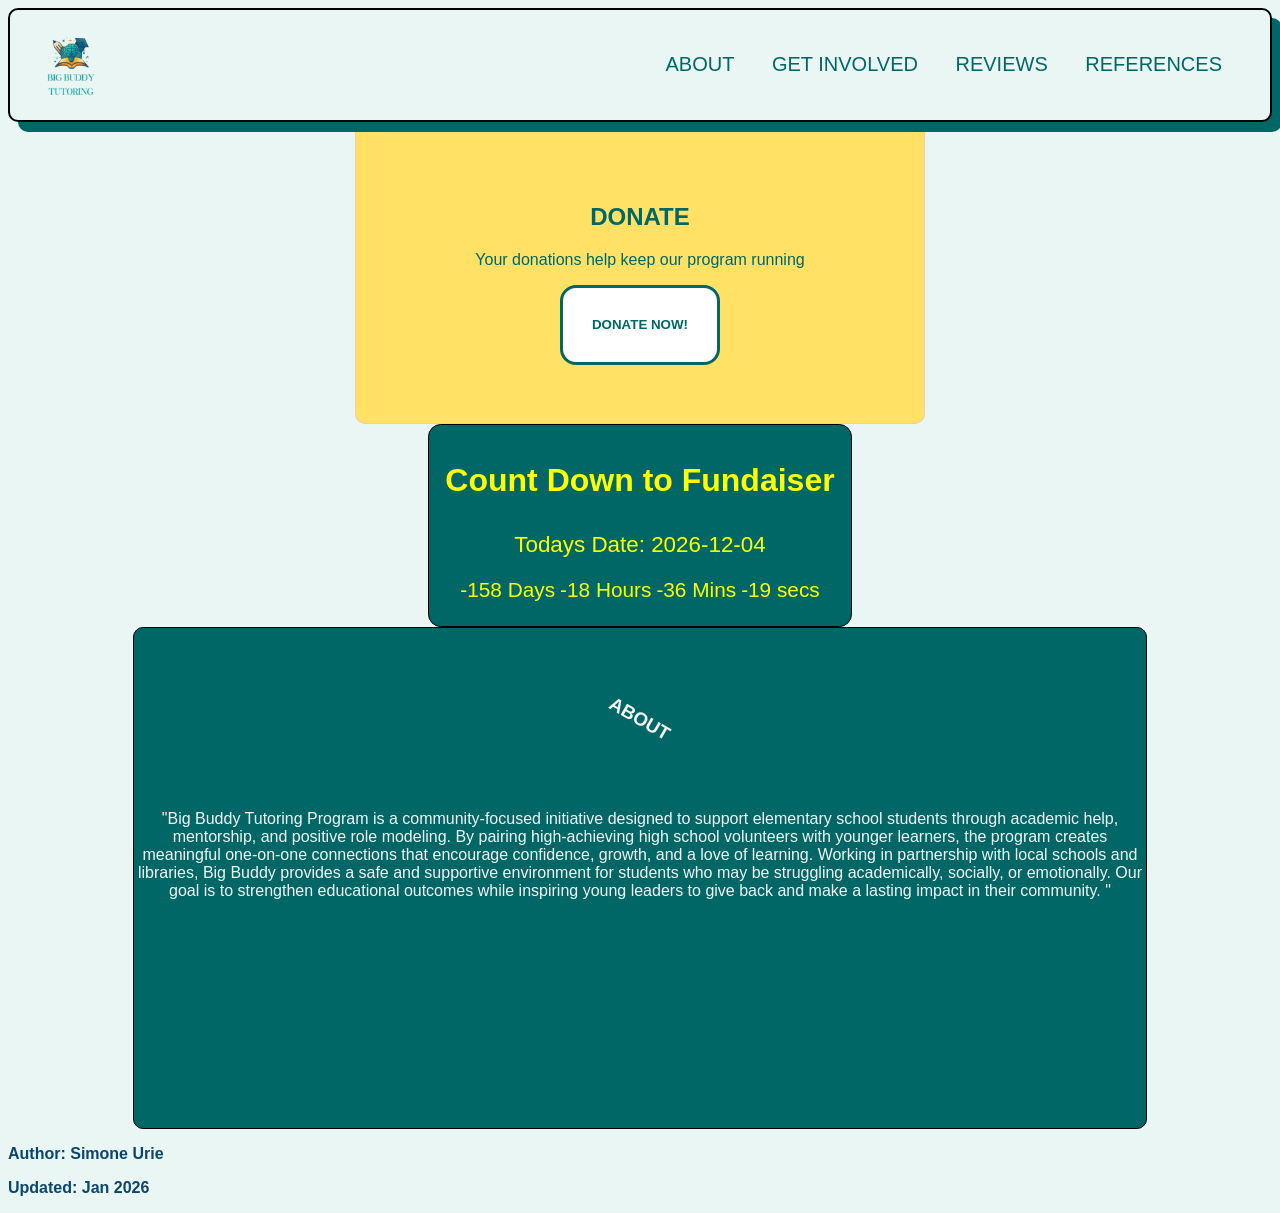
<file: html/about.html>
<!DOCTYPE html>
<html lang="en">
  <head>
    <meta charset="UTF-8" />
    <meta name="viewport" content="width=device-width, initial-scale=1.0" />
    <title>About</title>
    <link rel="stylesheet" href="../styles/firstpagestyles.css" />
  </head>

  <body>
    <nav class="nav-bar">
      <a href="../index.html" title="LOGO">
        <img
          srcset="../Images/BBTLOGO.png"
          class="media1"
          width="90"
          height="90"
          border-radius="10px"
        />
      </a>

      <div class="nav-link-list">
        <a href="./about.html">ABOUT</a>
        <a href="./form.html">GET INVOLVED</a>
        <a href="./reviews2.html">REVIEWS</a>
        <a href="./References.html">REFERENCES</a>
      </div>

      <div class="burger-wrap">
        <img src="../Images/burger.png" class="burger-img" />

        <div class="dropdown">
          <a class="a-about" title="ABOUT" href="./about.html">
            ABOUT
            <span class="tooltip-text"> Click here to go to another page</span>
          </a>
          <a href="form.html">GET INVOLVED</a>
          <a href="./reviews2.html">REVIEWS</a>
          <a href="./References.html">REFERENCES</a>
        </div>
      </div>
    </nav>

    <div class="writeup">
      <section class="donatenow">
        <h1>DONATE</h1>
        <p>Your donations help keep our program running</p>
        <button type="button">DONATE NOW!</button>
      </section>
    </div>

    <div class="time-wrapper">
      <h1>Count Down to Fundaiser</h1>
      <div class="today">Todays Date: <span id="todays-date"></span></div>
      <div class="countdown">
        <div><span id="days-count">00</span> Days</div>
        <div><span id="hours-count">00</span> Hours</div>
        <div><span id="mins-count">00</span> Mins</div>
        <div><span id="secs-count">00</span> secs</div>
      </div>
    </div>

    <article class="writeup">
      <section class="about-section">
        <h1>ABOUT</h1>
        <p>
          "Big Buddy Tutoring Program is a community-focused initiative designed
          to support elementary school students through academic help,
          mentorship, and positive role modeling. By pairing high-achieving high
          school volunteers with younger learners, the program creates
          meaningful one-on-one connections that encourage confidence, growth,
          and a love of learning. Working in partnership with local schools and
          libraries, Big Buddy provides a safe and supportive environment for
          students who may be struggling academically, socially, or emotionally.
          Our goal is to strengthen educational outcomes while inspiring young
          leaders to give back and make a lasting impact in their community. "
        </p>
      </section>
    </article>

    <footer>
      <p>Author: Simone Urie</p>
      <p>Updated: Jan 2026</p>
    </footer>

    <script src="final.js" defer></script>
  </body>
</html>
</file>
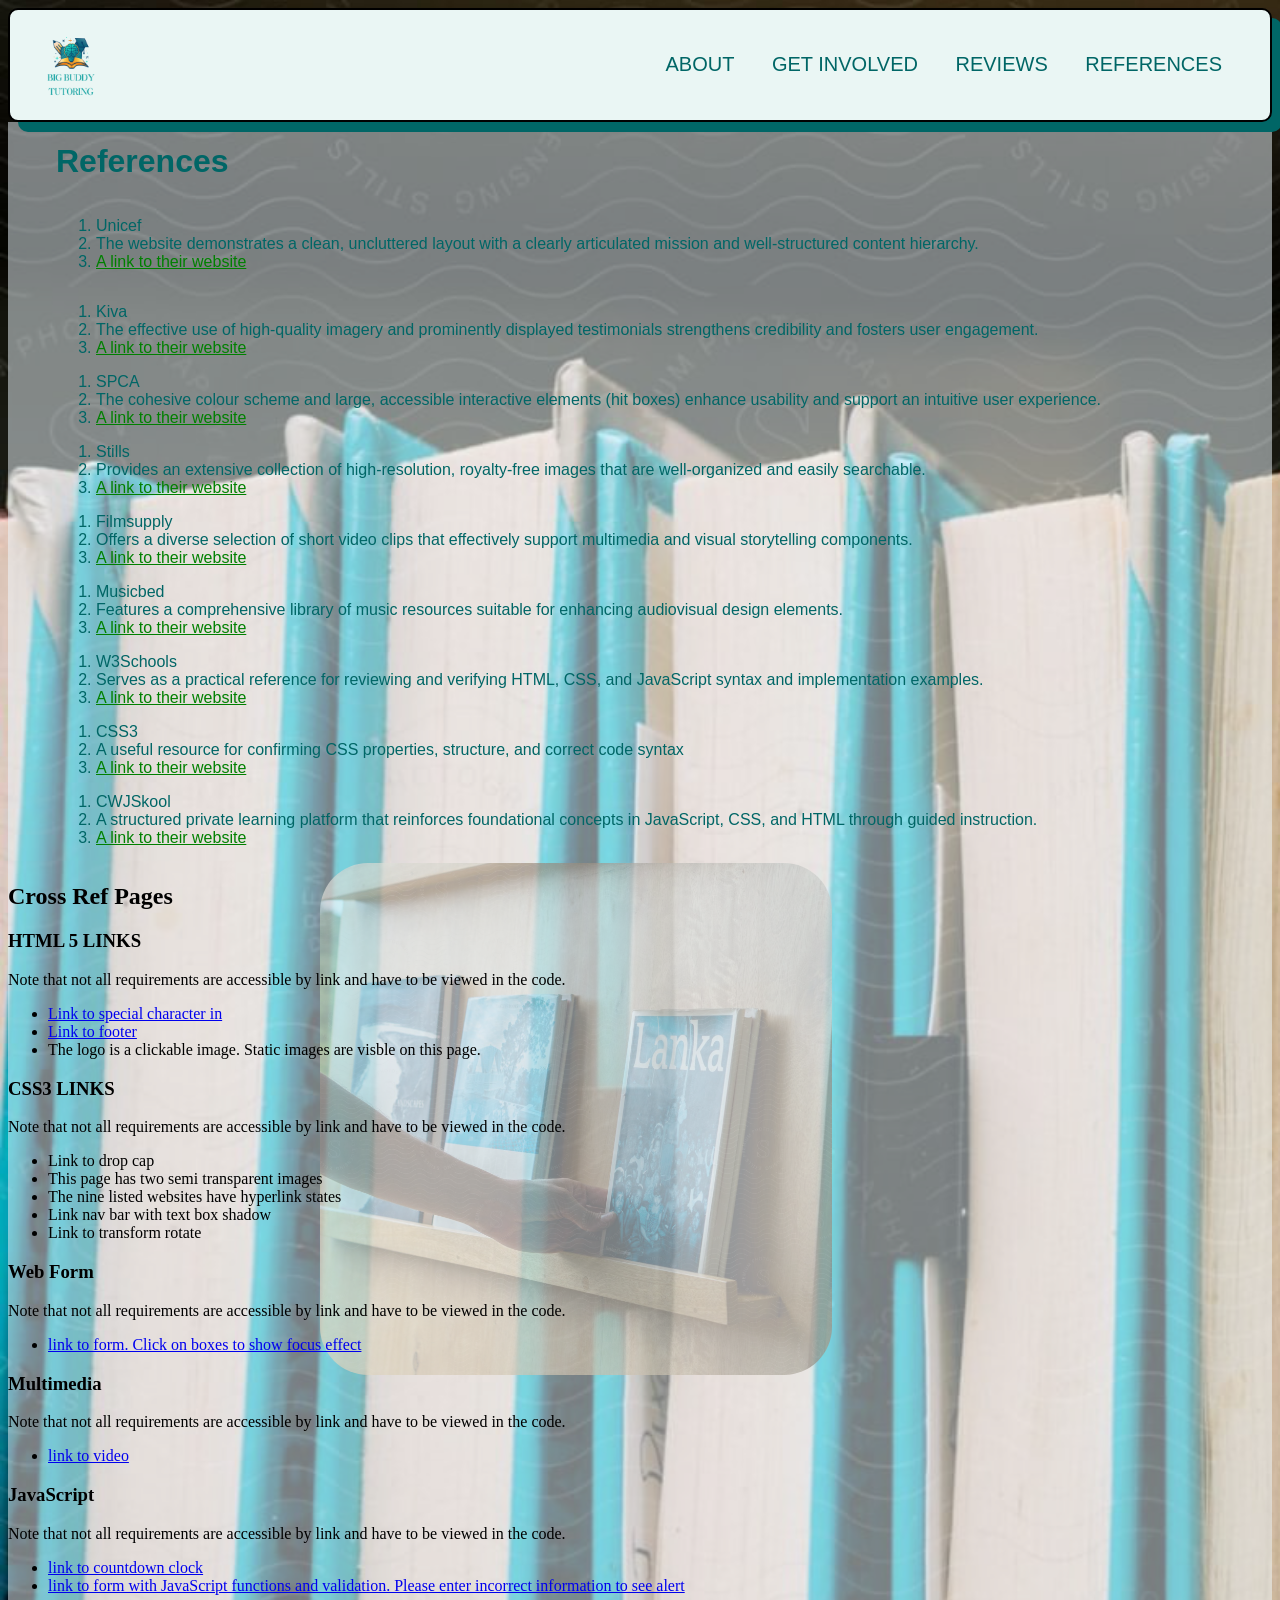
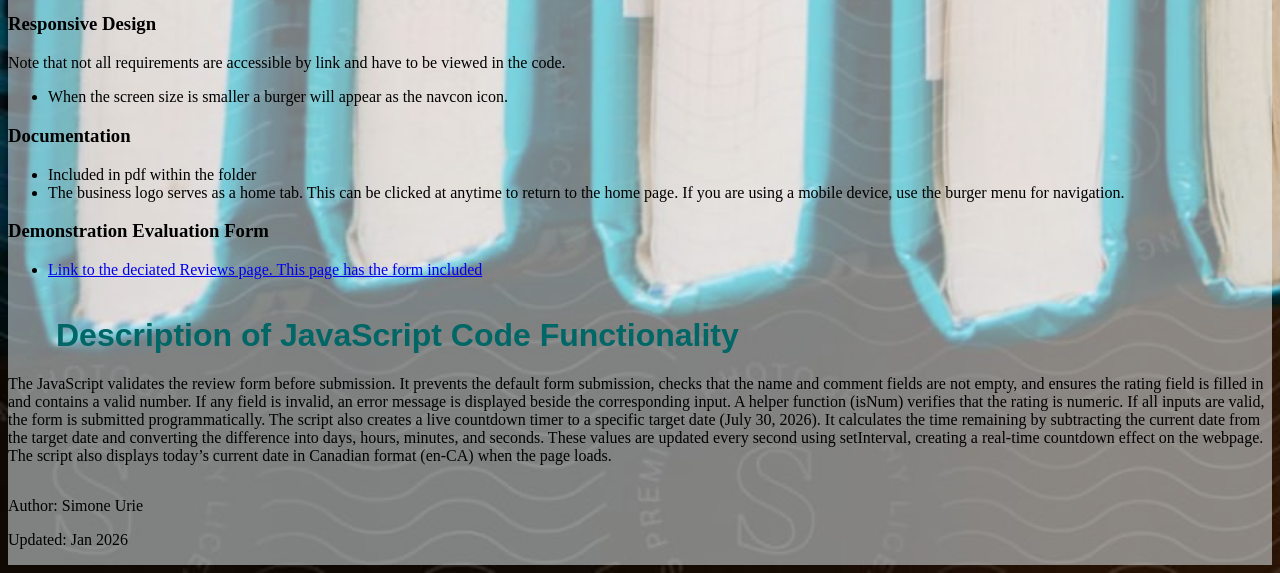
<file: html/References.html>
<!DOCTYPE html>
<html lang="en">
  <head>
    <meta charset="UTF-8" />
    <meta name="viewport" content="width=device-width, initial-scale=1.0" />
    <title>References</title>
    
    <link rel="stylesheet" href="../styles/reference.css"/>
  </head>

  <body>

    <nav class="nav-bar">
      <a href="../index.html" title="LOGO">
        <img
          srcset="../Images/BBTLOGO.png"
          class="media1"
          width="90"
          height="90"
          border-radius="10px"
        />
      </a>
      
      <div class="nav-link-list">
        <a href="./about.html">ABOUT</a>
        <a href="./form.html">GET INVOLVED</a>
        <a href="./reviews2.html">REVIEWS</a>
        <a href="./References.html">REFERENCES</a>
      </div>

        <div class="burger-wrap">
          <img src="../Images/burger.png" class="burger-img"/>

          <div class="dropdown">
            <a class="a-about" title="ABOUT" href="./about.html">ABOUT</a>
            <a href="form.html">GET INVOLVED</a>
            <a href="./reviews2.html">REVIEWS</a>
            <a href="./References.html">REFERENCES</a>
          </div>
        </div>
      </nav>
      
      <div class="reference">
        <h1> References</h1>
        
          <ol>
            <li>Unicef</li>
          <li> 
            The website demonstrates a clean, uncluttered layout with a 
            clearly articulated mission and well-structured content hierarchy.
          </li>
          <li>
            <a href= "https://secure.unicef.ca/page/150275/donate/1?ea.tracking.
              id=25DIAQ11RME&gad_source=1&gad_campaignid=
              21302080774&gbraid=0AAAAAD5LRQoVcFG0LHUMxT0RXph9FdsWe&gclid
              =CjwKCAiAvaLLBhBFEiwAYCNTf1eAn8uVFaEf3n6jlx3DnheXZXULuE53DiH-
              _g5H6qkRSF8RsaEtYRoCuGgQAvD_BwE">
              A link to their website
            </a>
          </li>
          </ol>
          
          <div class=" listrefs">
          <ol>
          <li>Kiva</li>
          <li>The effective use of high-quality imagery and prominently displayed 
            testimonials strengthens credibility and fosters user engagement.</li>
          <li><a href="https://www.kiva.org/">A link to their website</a></li>
          </ol>

          
          <ol>
          <li>SPCA</li>
          <li>The cohesive colour scheme and large, accessible interactive elements 
            (hit boxes) enhance usability and support an intuitive user experience.</li>
          <li><a href="//spca.bc.ca/">A link to their website</a></li>
          </ol>

          <ol>
          <li>Stills</li> 
          <li>Provides an extensive collection of high-resolution, royalty-free images 
            that are well-organized and easily searchable.</li>
          <li><a href="//www.stills.com/stock-images">A link to their website</a></li>
          </ol>

          <ol>
          <li>Filmsupply</li>
          <li>Offers a diverse selection of short video clips that effectively support 
            multimedia and visual storytelling components.</li>
          <li><a href="//www.filmsupply.com/">A link to their website</a></li>
          </ol>

          <ol>
          <li>Musicbed</li>
          <li> Features a comprehensive library of music resources suitable for enhancing 
            audiovisual design elements.</li>
          <li><a href="//https://www.musicbed.com/songs">A link to their website</a></li>
          </ol>

          <ol>
          <li>W3Schools</li>
          <li>Serves as a practical reference for reviewing and verifying HTML, CSS, and 
            JavaScript syntax and implementation examples.</li>
          <li><a href="///https://www.w3schools.com/">A link to their website</a></li>
          </ol>

          <ol>
          <li>CSS3</li>
          <li>A useful resource for confirming CSS properties, structure, and correct code syntax</li>
          <li><a href="https://www.w3.org/TR/2001/WD-css3-roadmap-20010523/">A link to their website</a></li>
          </ol>

          <ol>
          <li>CWJSkool</li>
          <li>A structured private learning platform that reinforces foundational concepts in JavaScript, 
            CSS, and HTML through guided instruction.</li>
          <li><a href="https://www.skool.com/cwj">A link to their website</a></li>
          </ol>
         
        
        <img style="position: absolute; z-index: -1; left: 25%;" src="../Images/refleft.jpg" alt="someone reaching for a book">

      </div>

      <div>
        <h2>Cross Ref Pages</h2>
        <div>
          <h3>HTML 5 LINKS</h3>
          <p>Note that not all requirements are accessible by link and have to be viewed in the code.</p>
          <ul>
            <li><a href="../index.html#main-footer">Link to special character in <footer></footer></a></li>
            <li><a href="../index.html#main-footer">Link to footer</a></li>
            <li>The logo is a clickable image. Static images are visble on this page.</li>
          </ul>
        </div>

        <div>
          <h3>CSS3 LINKS</h3>
          <p>Note that not all requirements are accessible by link and have to be viewed in the code.</p>
          <ul>
            <li><a href="../index.html#main-footer#dropcappara"></a>Link to drop cap</li>
            <li><a>This page has two semi transparent images</a></li>
            <li><a>The nine listed websites have hyperlink states</a></li>
            <li><a href="../index.html"></a>Link nav bar with text box shadow</li>
            <li><a href="../index.html"></a>Link to transform rotate</li>
          </ul>
        </div>

        <div>
          <h3>Web Form</h3>
          <p>Note that not all requirements are accessible by link and have to be viewed in the code.</p>
          <ul>
            <li><a href="./form.html">link to form. Click on boxes to show focus effect</a></li>
          </ul>
        </div>

        <div>
          <h3>Multimedia</h3>
          <p>Note that not all requirements are accessible by link and have to be viewed in the code.</p>
          <ul>
            <li><a href="../index.html">link to video</a></li>
          </ul>
        </div>
        
        <div>
          <h3>JavaScript</h3>
          <p>Note that not all requirements are accessible by link and have to be viewed in the code.</p>
          <ul>
            <li><a href="./about.html">link to countdown clock</a></li>
            <li><a href="./reviews2.html#review-form">link to form with JavaScript functions and validation. Please 
              enter incorrect information to see alert</a></li>
          </ul>
        </div>

        <div>
          <h3>Responsive Design</h3>
          <p>Note that not all requirements are accessible by link and have to be viewed in the code.</p>
          <ul>
            <li>When the screen size is smaller a burger will appear as the navcon icon.</li>
            
          </ul>
        </div>

        <div>
          <h3>Documentation</h3>
          <ul>
            <li>Included in pdf within the folder</li>
            <li>The business logo serves as a home tab. This can be clicked at anytime to return to the home page.
              If you are using a mobile device, use the burger menu for navigation.
            </li>
          </ul>
        </div>

        <div>
          <h3>Demonstration Evaluation Form</h3>
          <ul>
            <li><a href="./reviews2.html#review-form">Link to the deciated Reviews page. This page has the form included</a></li>
            
          </ul>
        </div>

      </div>
      <div>
        <h1>Description of JavaScript Code Functionality</h1>
        <p>
          The JavaScript validates the review form before submission. It prevents the default form submission, checks that the name 
          and comment fields are not empty, and ensures the rating field is filled in and contains a valid number. If any field 
          is invalid, an error message is displayed beside the corresponding input. A helper function (isNum) verifies that the 
          rating is numeric. If all inputs are valid, the form is submitted programmatically.

          The script also creates a live countdown timer to a specific target date (July 30, 2026). It calculates the time remaining 
          by subtracting the current date from the target date and converting the difference into days, hours, minutes, and seconds. 
          These values are updated every second using setInterval, creating a real-time countdown effect on the webpage. The script 
          also displays today’s current date in Canadian format (en-CA) when the page loads.
        </p>
      </div>

      <footer>
      <p>Author: Simone Urie</p>
      <p> Updated: Jan 2026</p>
    </footer>
</body>
</html>
</file>
<file: styles/firstpagestyles.css>
body {
  background-color: #eaf6f4;
  min-height: height 1vh;
}

.Container1 {
  display: flex;
  flex-direction: column;
  align-items: center;
}

.nav-bar {
  display: flex;
  justify-content: space-between;
  align-items: center;

  position: sticky;
  top: 0;
  z-index: 1000;

  border-radius: 10px;
  border: 2px solid black;
  color: rgb(0, 102, 102);

  height: 100px;
  width: 100%vw;

  font-family: Arial, Helvetica, sans-serif;
  font-size: 20px;

  background-color: #eaf6f4;
  box-shadow: 10px 10px;
  padding: 0.3rem 1rem;
}

.nav-bar a {
  color: rgb(0, 102, 102);
  margin-right: 2rem;
  text-decoration: none;
}

.nav-bar-burger {
  display: flex;
  justify-content: space-between;
  align-items: center;

  position: sticky;
  top: 0;
  z-index: 1000;

  border-radius: 10px;
  border: 2px solid black;
  color: rgb(0, 102, 102);

  height: 100px;
  width: 100%vw;

  font-family: Arial, Helvetica, sans-serif;
  font-size: 20px;

  background-color: #eaf6f4;
  box-shadow: 10px 10px;
  padding: 0.3rem 1rem;
}

.a-about {
  position: relative;
}

.media1 {
  border-radius: 10px;
}

.nav-bar-links {
  color: black;
  margin-right: 5rem;
  justify-content: center;
  text-decoration: none;
}

.tooltip-text {
  visibility: hidden;
  padding: 4px 6px;
  font-size: 12px;
  background-color: pink;
  z-index: 1;
  position: absolute;
}

.a-about:hover .tooltip-text {
  visibility: visible;
}

.writeup1 {
  display: flex;
  flex-direction: column;
  justify-content: flex-end;
  border-radius: 10px;
}

.intro-paragraphs {
  height: 294px;
  border-radius: 10px;
  width: 50%vh;
  background-color: rgb(84, 125, 72);
  font-family: Arial, Helvetica, sans-serif;
  text-align: center;
  border: 1px solid black;
}

.time-wrapper {
  background-color: rgb(0, 102, 102);
  display: flex;
  flex-direction: column;
  align-items: center;
  gap: 4px;
  padding: 1rem;
  margin: auto;
  border: 1px solid black;
  border-radius: 0.8rem;
  font-family: Arial, Helvetica, sans-serif;
  width: fit-content;
}

.time-wrapper h1 {
  color: yellow;
}

.today {
  color: yellow;
  padding: 0.5rem;
  font-size: 1.4rem;
}

.countdown {
  display: flex;
  gap: 5px;
  padding: 0.5rem;
  font-size: 1.3rem;
  color: yellow;
}

.writeup {
  display: flex;
  justify-content: center;
}

.donatenow {
  height: 300px;
  width: 45%;
  background-color: rgba(255, 225, 102);
  font-family: Arial, Helvetica, sans-serif;
  text-align: center;
  border-radius: 10px;
  border: 1px solid #eaf6;
  color: rgb(0, 102, 102);

  h1 {
    margin-top: 5rem;
  }
}

.about-section {
  height: 500px;
  width: 80%;
  color: whitesmoke;
  background-color: rgb(0, 102, 102);
  font-family: Arial, Helvetica, sans-serif;
  text-align: center;
  border-radius: 10px;
  border: 1px solid black;
  h1 {
    rotate: 30deg;
    margin-top: 5rem;
    margin-bottom: 5rem;
  }
}

.getinvolvedflex {
  height: 450px;
  width: 90%;
  color: whitesmoke;
  background-color: rgb(0, 102, 102);
  font-family: Arial, Helvetica, sans-serif;
  text-align: center;
  border-radius: 10px;
  border: 1px solid black;
  margin-top: 3rem;
  h1 {
    margin-top: 4rem;
    margin-bottom: 2rem;
  }
}

.form-title {
  color: rgb(0, 102, 102);
}

.list {
  display: flex;
  border-radius: 10px;
  border: 1px solid black;
  justify-content: flex-start;
  height: 100px;
  width: 400px;
  margin-top: 1rem;
  border: none;
  background-color: rgb(84, 125, 72);
  font-family: Arial, Helvetica, sans-serif;
}

.video {
  border-radius: 10px;
  flex-grow: 1;
  .media2 {
    border-radius: 10px;
  }
}

.body-wrapper {
  display: flex;
  padding: 1rem;
  justify-content: space-around;
}

.left-box {
  width: 49%;
  height: 300px;
}

.right-box {
  display: flex;
  flex-direction: column;
  align-items: center;
  width: 49%;
  height: 300px;
  clear: left;
}

.left-box-video {
  width: 100%;
}

footer {
  display: block;
  color: #09456d;
  font-family: Arial, Helvetica, sans-serif;
  font-weight: bold;
}

.dummyText {
  display: flex;
  flex-direction: column;
  color: #09456d;
  font-family: Arial, Helvetica, sans-serif;
  font-weight: bold;

  h1 {
    font-size: 75px;
    text-shadow: 4px 4px goldenrod;
    text-align: center;
    transform: skew(20deg, 10deg);
  }
}

.dropcappara::first-letter {
  float: left;
  font-size: 60px;
  line-height: 60px;
  padding-right: 8px;
  font-family: Arial, Helvetica, sans-serif;
}

.musicIndex {
  display: flex;
  flex-direction: column;
  align-items: center;
}

.footerVideo {
  display: flex;
  flex-direction: column;
  width: 80%;
}

.donatenow button {
  background-color: white;
  font-weight: bold;
  color: rgb(0, 102, 102);
  border: solid rgb(0, 102, 102);
  border-radius: 1rem;
  width: 10rem;
  height: 5rem;
  transition: 0.8s ease-in-out;
}

.donatenow button:hover {
  transform: scale(1.3);
  background-color: orange;
  transition: 0.8s ease-in-out;
}

.burger-wrap {
  position: relative;
  display: none;
}

.burger-img {
  width: 50px;
  height: 50px;
  cursor: pointer;
}

.dropdown {
  position: absolute;
  right: 0;
  display: none;
  flex-direction: column;
  background-color: #a1a1a1;
  border: 1px solid black;
  border-radius: 0.4rem;
  padding: 0.5rem;
  gap: 0.5rem;
  z-index: 10;
}

.burger-wrap:hover .dropdown {
  display: flex;
}

@media (max-width: 470px) {
  .nav-link-list {
    display: none;
  }

  .burger-wrap {
    display: block;
  }

  .nav-bar {
    flex-direction: row;
  }

  .nav-bar-links {
    display: flex;
    flex-direction: column;
    margin: 0;
    margin-top: 1.5rem;
    gap: 0.4rem;
  }
}

@media (max-width: 769px) {
  .nav-link-list {
    margin-right: 0;
  }
}
</file>
<file: styles/reference.css>
body {
  background-image: url("../Images/booksbackground.png");
  background-size: cover;
}

.nav-bar {
  display: flex;
  justify-content: space-between;
  align-items: center;

  position: sticky;
  top: 0;
  z-index: 1000;

  border-radius: 10px;
  border: 2px solid black;
  color: rgb(0, 102, 102);

  height: 100px;
  width: 100%vw;

  font-family: Arial, Helvetica, sans-serif;
  font-size: 20px;

  background-color: #eaf6f4;
  box-shadow: 10px 10px;
  padding: 0.3rem 1rem;
}

.nav-bar a {
  color: rgb(0, 102, 102);
  margin-right: 2rem;
  text-decoration: none;
}

.nav-bar-burger {
  display: flex;
  justify-content: space-between;
  align-items: center;

  position: sticky;
  top: 0;
  z-index: 1000;

  border-radius: 10px;
  border: 2px solid black;
  color: rgb(0, 102, 102);

  height: 100px;
  width: 100%vw;

  font-family: Arial, Helvetica, sans-serif;
  font-size: 20px;

  background-color: #eaf6f4;
  box-shadow: 10px 10px;
  padding: 0.3rem 1rem;
}

.reference {
  display: flex;
  flex-direction: column;
  background-color: hsla(199, 100%, 97%, 0.5);
}

.reference h1 {
  font-family: Arial, Helvetica, sans-serif;
  color: rgb(0, 102, 102);
  margin-left: 3rem;
}

.reference ol {
  margin-left: 3rem;
  font-family: Arial, Helvetica, sans-serif;
  color: rgb(0, 102, 102);
}

.reference ol a:link {
  color: green;
}

.reference ol a:visited {
  color: pink;
}

.reference ol a:hover {
  color: red;
  text-decoration: underline;
}

.reference ol a:active {
  color: yellow;
}

.reference img {
  float: right;
  width: 40vw;
  border-radius: 3rem;
  opacity: 0.7;
}

.burger-wrap {
  position: relative;
  display: none;
}

.burger-img {
  width: 50px;
  height: 50px;
  cursor: pointer;
}

.dropdown {
  position: absolute;
  right: 0;
  display: none;
  flex-direction: column;
  background-color: #a1a1a1;
  border: 1px solid black;
  border-radius: 0.4rem;
  padding: 0.5rem;
  gap: 0.5rem;
  z-index: 10;
}

.burger-wrap:hover .dropdown {
  display: flex;
}

@media (max-width: 769px) {
  .nav-link {
    margin-right: 0;
  }
}

@media (max-width: 470px) {
  .nav-link-list {
    display: none;
  }

  .burger-wrap {
    display: block;
  }

  .nav-bar {
    flex-direction: row;
  }

  .nav-bar-links {
    display: flex;
    flex-direction: column;
    margin: 0;
    margin-top: 1.5rem;
    gap: 0.4rem;
  }
}
</file>
